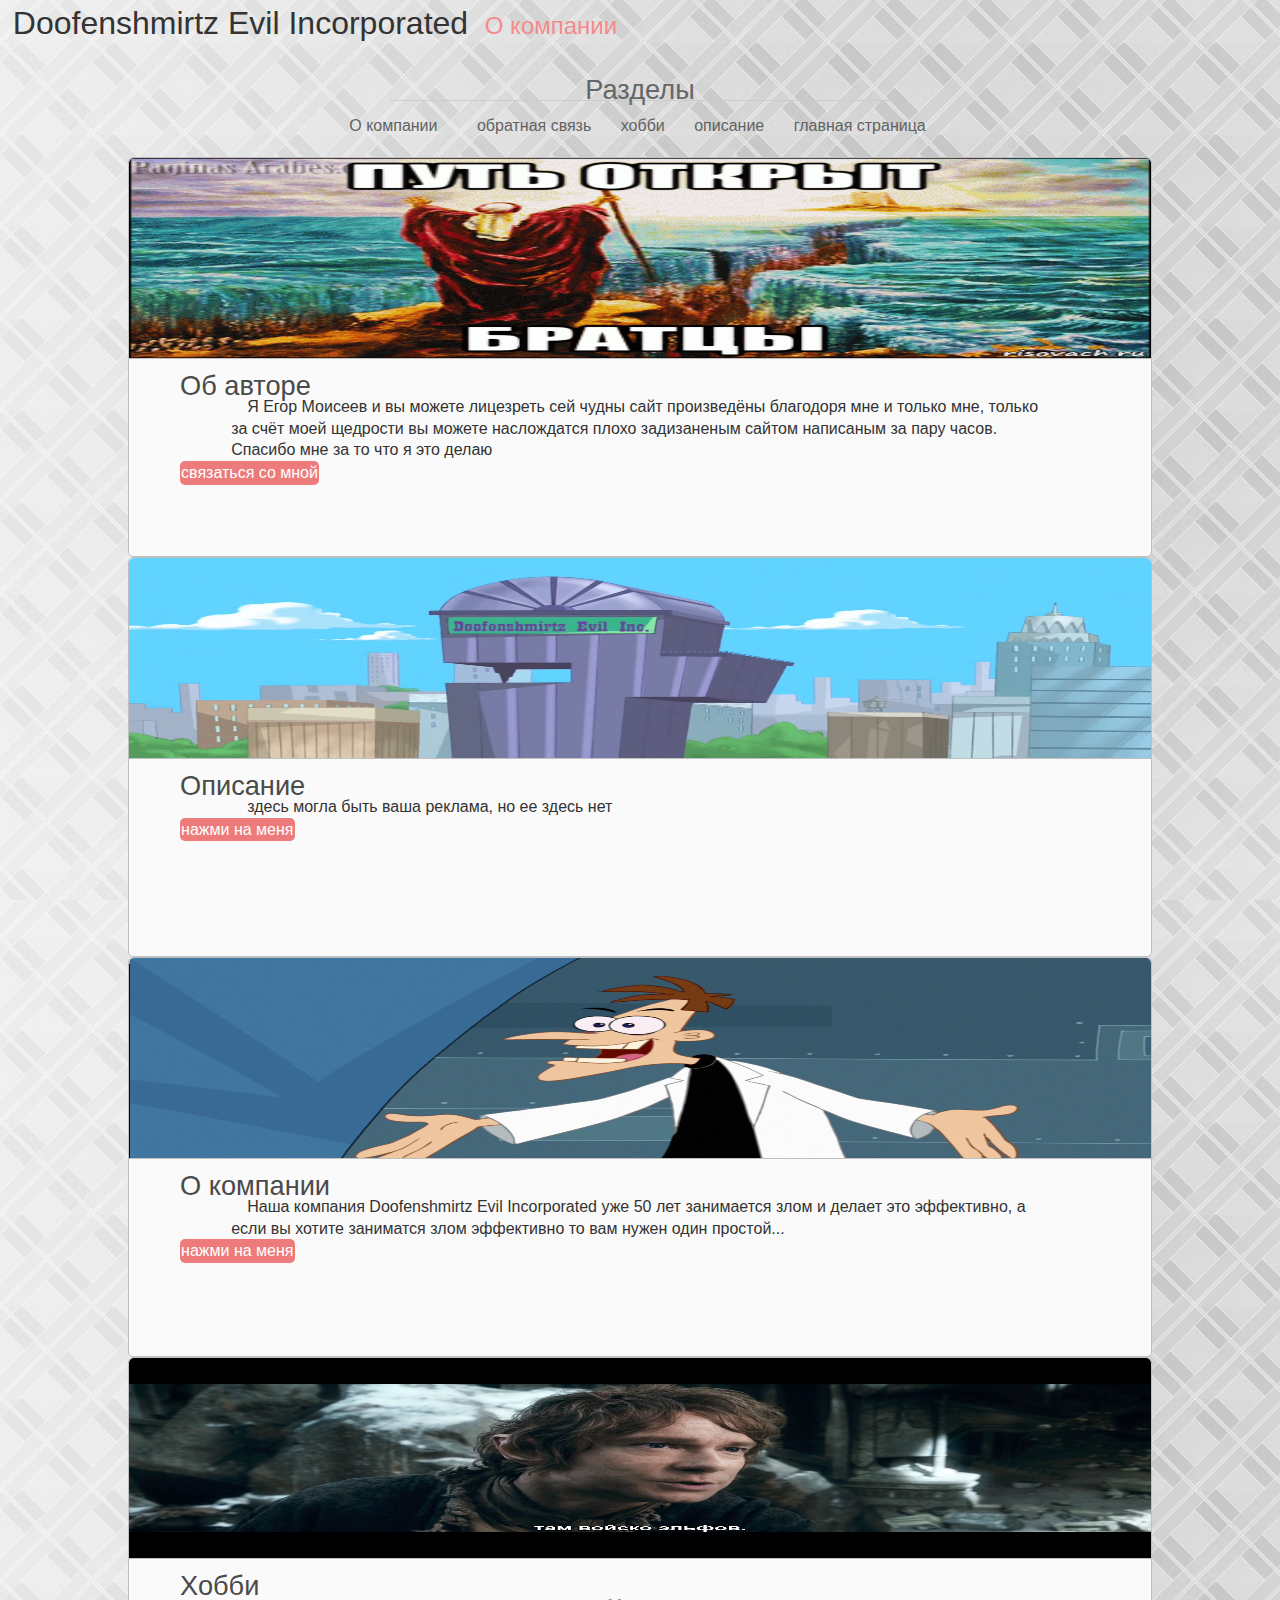
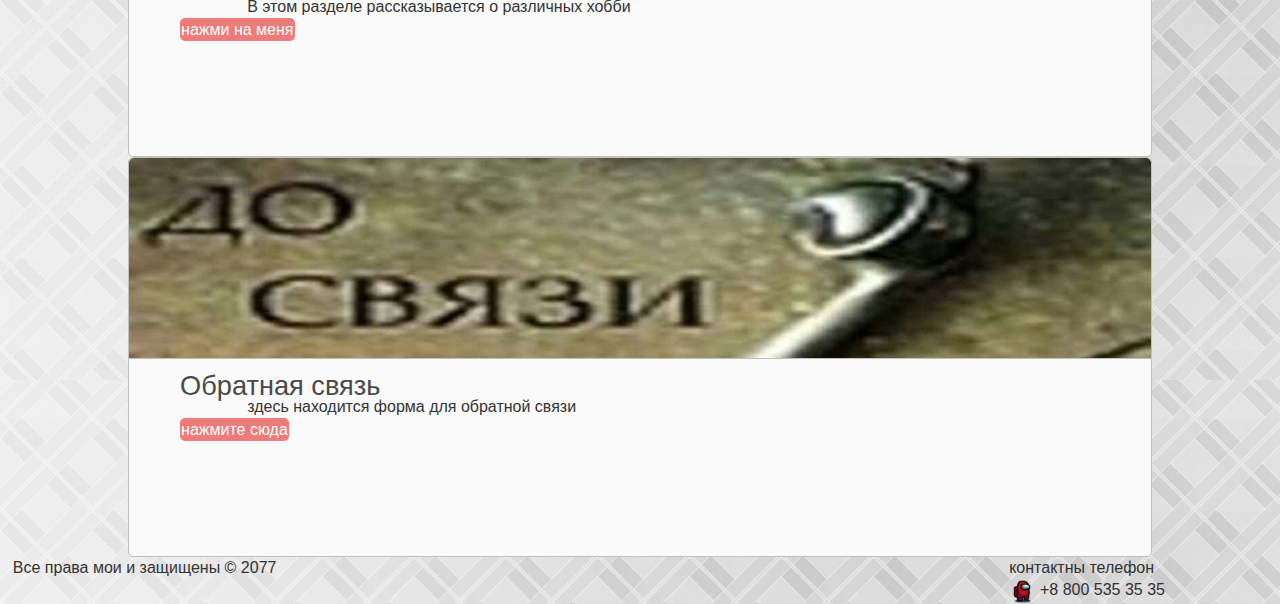
<file: vse po tz/index.html>
<!DOCTYPE html>
<html>
<head>
<meta http-equiv="Content-Type" content="text/html; charset=UTF-8" />
<meta name="keywords"content="theory, mystic, boba" />
<meta name="description" content="я царь и бох" />
<link href="style.css" rel="stylesheet" type="text/css" />
<linc href="img/among us.ico" rel="shortcut icon" type="image/x-icon" />
<title>Хобби</title>
<style type="text/css">
    body { 
     background-image: url(img/fon.jpg); 
     background-position: left bottom; 
     background-repeat: repeat; 
    }
   </style>
</head>
<body >
<div id="page-wrap">
<header>
<a href="index.html" title="На главную" id="logo">Doofenshmirtz Evil Incorporated</a><span class="contact"><a href="fyfel.html" title="Информация обо мне любимом"> О компании</a></span>
</header>
<div class="clear"><br /></div>
<center>
    <div id="menu">Разделы<hr /></div>
    <div id="menuHrefs">
         <a href="fyfel.html">О компании<span class="contact"></span></a>
         <a href="svez.html">обратная связь</a>
         <a href="hobbi.html">хобби</a>
         <a href="opisanie.html">описание</a>
         <a href="index.html">главная страница</a>
    </div>
</center>
<div id="wrapper">
    <div id="articles">
        <article>
        	<img src="img/moisee.gif" alt="фото" title="мозго взрыв" />
        	<h2>Об авторе</h2>
        	<p>Я Егор Моисеев и вы можете лицезреть сей чудны сайт произведёны благодоря мне и только мне, только за счёт моей щедрости вы можете наслождатся плохо задизаненым сайтом написаным за пару часов. Спасибо мне за то что я это делаю</p>
            <a href="svez.html" title="заглянуть">связаться со мной</a>
        </article>
    </div>	
        <div id="articles">
        <article>
        	<img src="img/ferb.jpg" alt="фото" title="мозго взрыв" />
        	<h2>Описание</h2>
        	<p>здесь могла быть ваша реклама, но ее здесь нет</p>
        	<a href="opisanie.html" title="заглянуть">нажми на меня</a>
        </article>
    </div>	
    <div id="articles">
        <article>
        	<img src="img/biba.png" alt="фото" title="мозго взрыв" />
        	<h2>О компании</h2>
        	<p>Наша компания Doofenshmirtz Evil Incorporated уже 50 лет занимается злом и делает это эффективно, а если вы хотите заниматся злом эффективно то вам нужен один простой...</p>
        	<a href="fyfel.html" title="заглянуть">нажми на меня</a>
        </article>
    </div>	
    <div id="articles">
        <article>
        	<img src="img/hobbit.jpg" alt="фото" title="мозго взрыв" />
        	<h2>Хобби</h2>
        	<p>В этом разделе рассказывается о различных хобби</p>
        	<a href="" title="заглянуть">нажми на меня</a>
        </article>
    </div>	
    <div class="clear"></div>
        <div id="articles">
        <article>
        	<img src="img/dos.jpg" alt="фото" title="мозго взрыв" />
        	<h2>Обратная связь</h2>
        	<p>здесь находится форма для обратной связи </p>
        	<a href="svez.html" title="заглянуть">нажмите сюда</a>
        </article>
    </div>	
</div>
</div>
<footer>
<span class="left">Все права мои и защищены &copy; 2077</span><span class="right">контактны телефон<br>+8 800 535 35 35<img src="img/among us.ico" alt="не спи" title="не спи" /></span>
</footer>
</body>
</html>
</file>
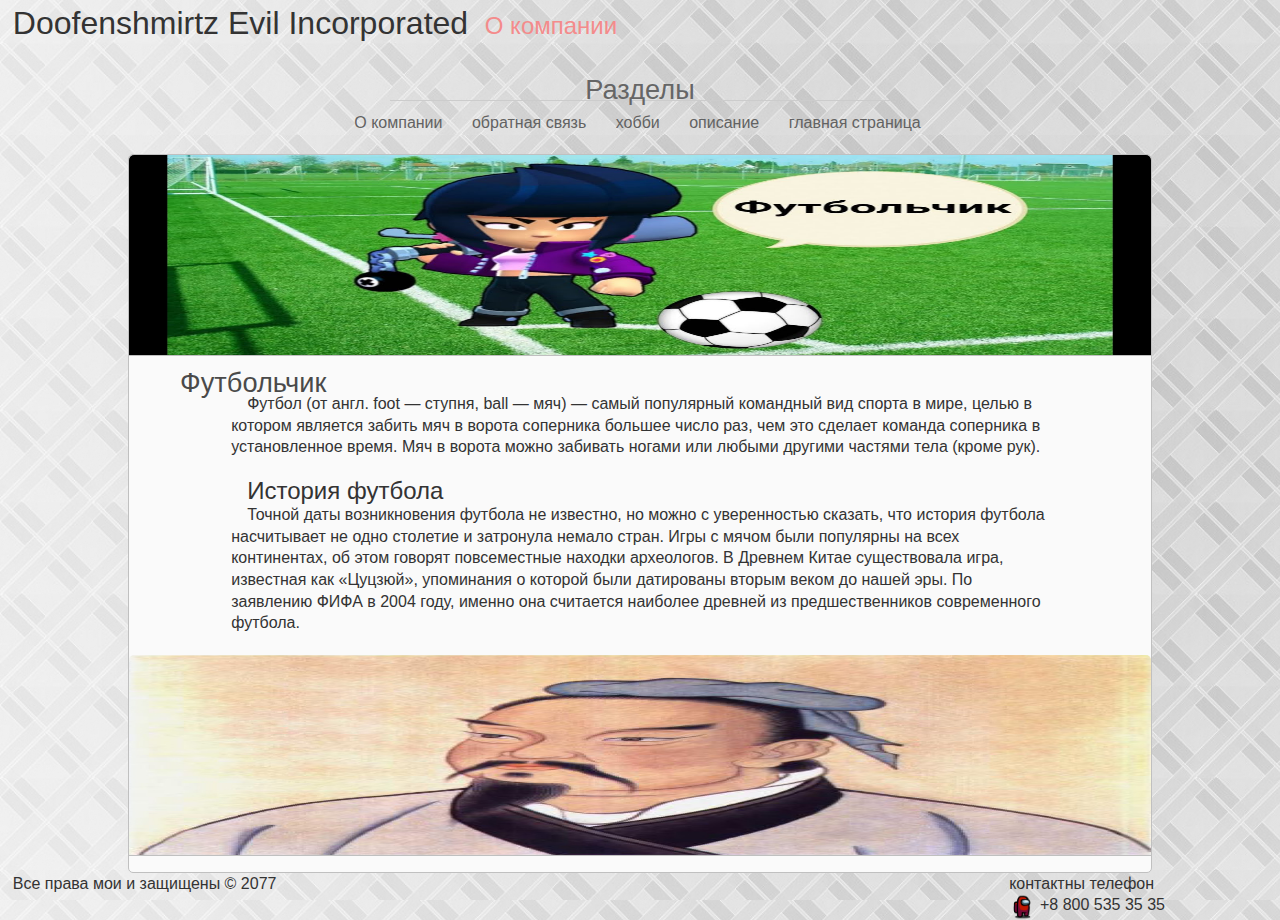
<file: vse po tz/futbol.html>
<!DOCTYPE html>
<html>
<head>
<meta http-equiv="Content-Type" content="text/html; charset=UTF-8" />
<meta name="keywords"content="theory, mystic, boba" />
<meta name="description" content="я царь и бох" />
<link href="style.css" rel="stylesheet" type="text/css" />
<linc href="img/favicon.ico.ico" rel="shortcut icon" type="image/x-icon" />
<title>Хобби</title>
<style type="text/css">
    body { 
     background-image: url(img/fon.jpg); 
     background-position: left bottom; 
     background-repeat: repeat; 
    }
   </style>
</head>
<body>
<div id="page-wrap">
<header>
<a href="index.html" title="На главную" id="logo">Doofenshmirtz Evil Incorporated</a><span class="contact"><a href="fyfel.html" title="Информация обо мне любимом"> О компании</a>
</header>
<div class="clear"><br /></div>
<center>
    <div id="menu">Разделы<hr /></div>
    <div id="menuHrefs">
         <a href="fyfel.html">О компании</a>
         <a href="svez.html">обратная связь</a>
         <a href="hobbi.html">хобби</a>
         <a href="opisanie.html">описание</a>
         <a href="index.html">главная страница</a>
    </div>
</center>
<div id="wrapper">
    <div id="articles">
        <article>
        	<img src="img/futboll.jpg" alt="фото" title="мозго взрыв" />
        	<h2>Футбольчик</h2>
        	<p>Футбол (от англ. foot — ступня, ball — мяч) — самый популярный командный вид спорта в мире, целью в котором является забить мяч в ворота соперника большее число раз, чем это сделает команда соперника в установленное время. Мяч в ворота можно забивать ногами или любыми другими частями тела (кроме рук).</p><br>
            <p><font size="5">История футбола</font></p>
            <p>Точной даты возникновения футбола не известно, но можно с уверенностью сказать, что история футбола насчитывает не одно столетие и затронула немало стран. Игры с мячом были популярны на всех континентах, об этом говорят повсеместные находки археологов. В Древнем Китае существовала игра, известная как «Цуцзюй», упоминания о которой были датированы вторым веком до нашей эры. По заявлению ФИФА в 2004 году, именно она считается наиболее древней из предшественников современного футбола.</p><br>
            <img src="img/chine.jpg" alt="фото" title="мозго взрыв" />
        </article>
    </div>	
<footer>
<span class="left">Все права мои и защищены &copy; 2077</span><span class="right">контактны телефон<br>+8 800 535 35 35<img src="img/among us.ico" alt="не спи" title="не спи" /></span>
</footer>
</body>
</html>
</file>
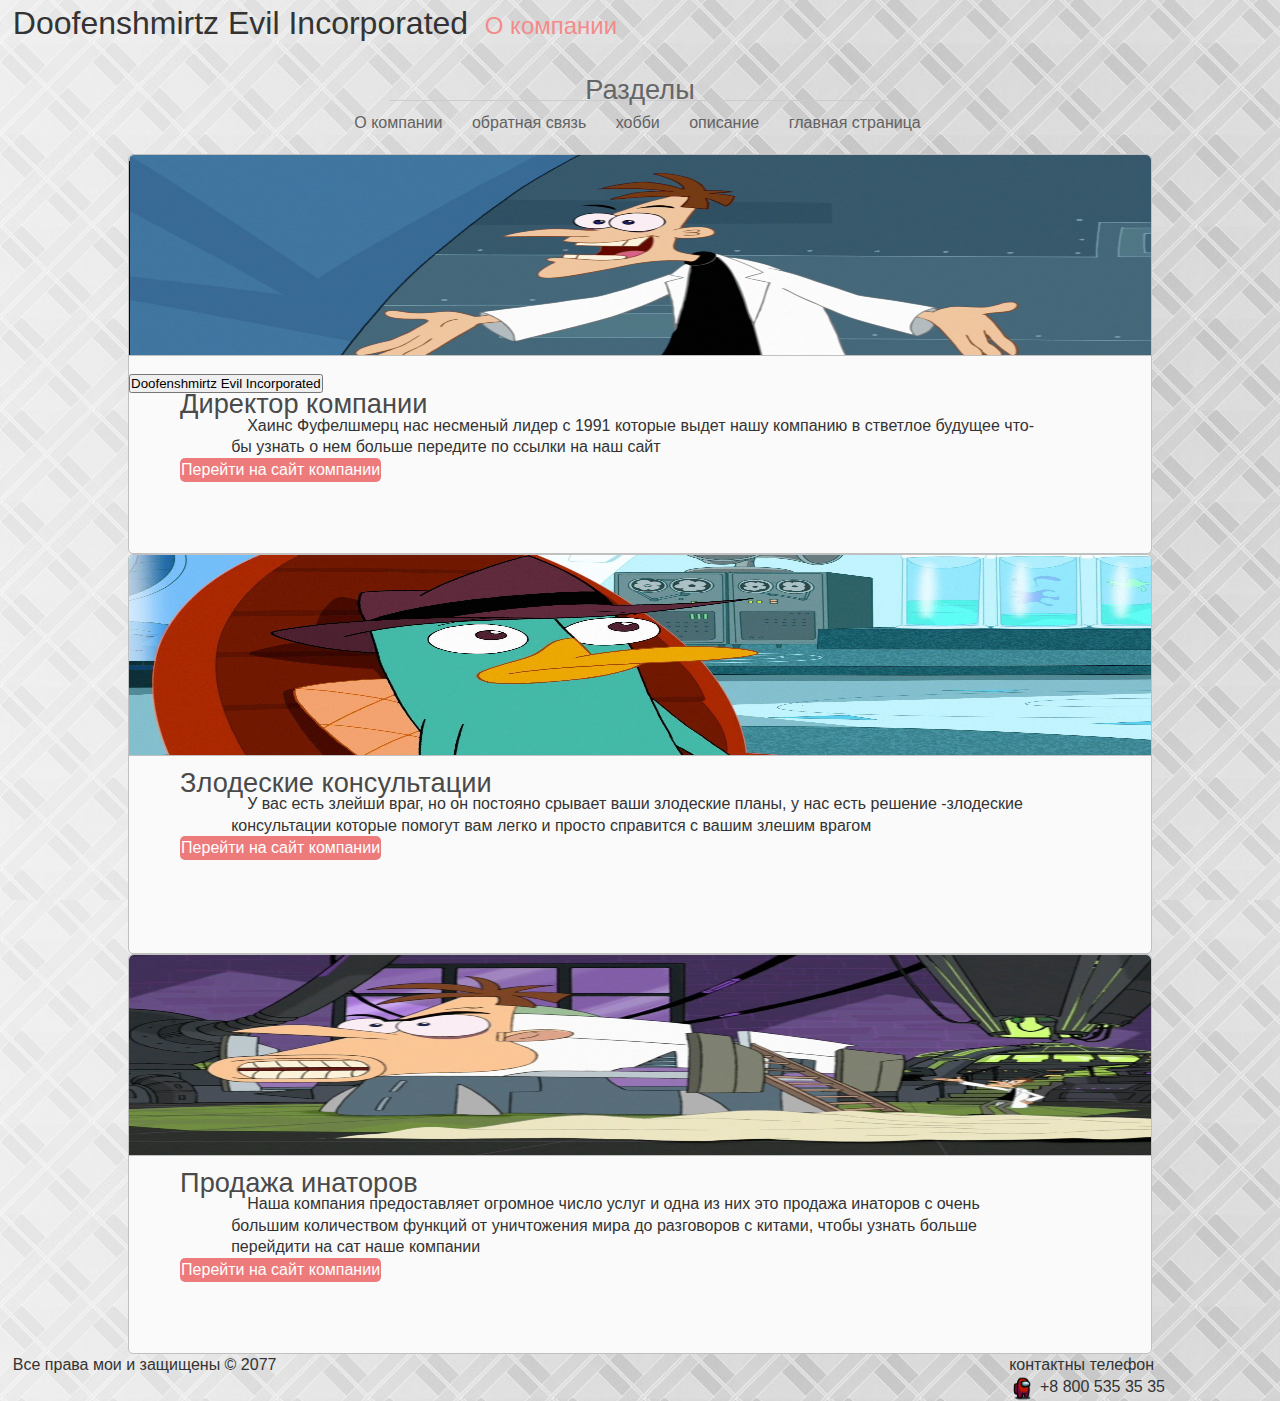
<file: vse po tz/fyfel.html>
<!DOCTYPE html>
<html>
<head>
<meta http-equiv="Content-Type" content="text/html; charset=UTF-8" />
<meta name="keywords"content="theory, mystic, boba" />
<meta name="description" content="я царь и бох" />
<link href="style.css" rel="stylesheet" type="text/css" />
<linc href="img/favicon.ico.ico" rel="shortcut icon" type="image/x-icon" />
<title>Хобби</title>
<style type="text/css">
    body { 
     background-image: url(img/fon.jpg); 
     background-position: left bottom; 
     background-repeat: repeat; 
    }
   </style>
</head>
<body>
<div id="page-wrap">
<header>
<a href="index.html" title="На главную" id="logo">Doofenshmirtz Evil Incorporated</a><span class="contact"><a href="fyfel.html" title="Информация обо мне любимом"> О компании</a>
</header>
<div class="clear"><br /></div>
<center>
    <div id="menu">Разделы<hr /></div>
    <div id="menuHrefs">
         <a href="fyfel.html">О компании</a>
         <a href="svez.html">обратная связь</a>
         <a href="hobbi.html">хобби</a>
         <a href="opisanie.html">описание</a>
         <a href="index.html">главная страница</a>
    </div>
</center>
<div id="wrapper">
    <div id="articles">
        <article>
        	<img src="img/biba.png" alt="фото" title="мозго взрыв" />
            <audio id="player" src="img/Фуфелшмерц пакостин corporate (256  kbps).mp3"></audio>
<div>
    <button onclick="document.getElementById('player').play()">Doofenshmirtz Evil Incorporated</button>
    </div>
        	<h2>Директор компании</h2>
        	<p>Хаинс Фуфелшмерц нас несменый лидер с 1991 которые выдет нашу компанию в стветлое будущее что-бы узнать о нем больше передите по ссылки на наш сайт </p>
        	<a href="video.html" title="заглянуть">Перейти на сайт компании</a>
        </article>
    </div>	
        <div id="articles">
        <article>
        	<img src="img/peri.jpg" alt="фото" title="мозго взрыв" />
        	<h2>Злодеские консультации</h2>
        	<p>У вас есть злейши враг, но он постояно срывает ваши злодеские планы, у нас есть решение -злодеские консультации которые помогут вам легко и просто справится с вашим злешим врагом</p>
        	<a href="video.html" title="заглянуть">Перейти на сайт компании</a>
        </article>
    </div>	
    <div id="articles">
        <article>
        	<img src="img/inator.jpg" alt="фото" title="мозго взрыв" />
        	<h2>Продажа инаторов</h2>
        	<p>Наша компания предоставляет огромное число услуг и одна из них это продажа инаторов с очень большим количеством функций от уничтожения мира до разговоров с китами, чтобы узнать больше перейдити на сат наше компании</p>
        	<a href="video.html" title="заглянуть">Перейти на сайт компании</a>
        </article>
    </div>	
</div>
</div>
<footer>
<span class="left">Все права мои и защищены &copy; 2077</span><span class="right">контактны телефон<br>+8 800 535 35 35<img src="img/among us.ico" alt="не спи" title="не спи" /></span>
</footer>
</body>
</html>
</file>
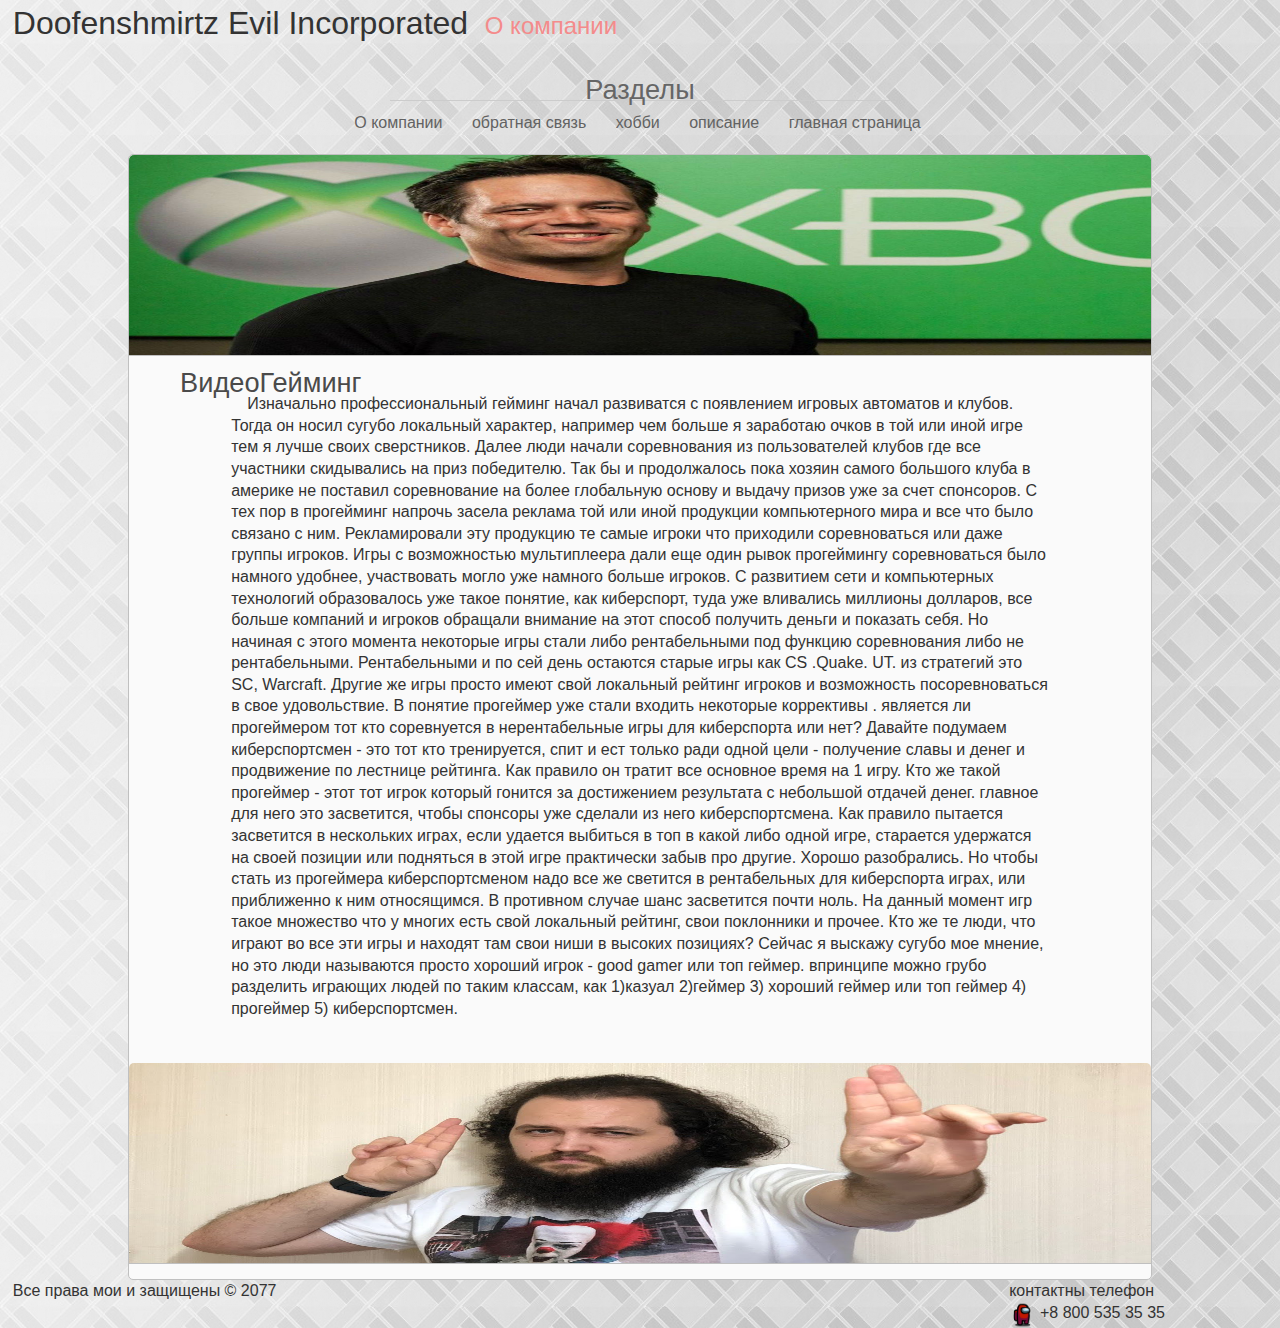
<file: vse po tz/gamer.html>
<!DOCTYPE html>
<html>
<head>
<meta http-equiv="Content-Type" content="text/html; charset=UTF-8" />
<meta name="keywords"content="theory, mystic, boba" />
<meta name="description" content="я царь и бох" />
<link href="style.css" rel="stylesheet" type="text/css" />
<linc href="img/favicon.ico.ico" rel="shortcut icon" type="image/x-icon" />
<title>Хобби</title>
<style type="text/css">
    body { 
     background-image: url(img/fon.jpg); 
     background-position: left bottom; 
     background-repeat: repeat; 
    }
   </style>
</head>
<body>
<div id="page-wrap">
<header>
<a href="index.html" title="На главную" id="logo">Doofenshmirtz Evil Incorporated</a><span class="contact"><a href="fyfel.html" title="Информация обо мне любимом"> О компании</a>
</header>
<div class="clear"><br /></div>
<center>
    <div id="menu">Разделы<hr /></div>
    <div id="menuHrefs">
         <a href="fyfel.html">О компании</a>
         <a href="svez.html">обратная связь</a>
         <a href="hobbi.html">хобби</a>
         <a href="opisanie.html">описание</a>
         <a href="index.html">главная страница</a>
    </div>
</center>
<div id="wrapper">
    <div id="articles">
        <article>
        	<img src="img/penser.jpeg" alt="фото" title="мозго взрыв" />
        	<h2>ВидеоГейминг</h2>
        	<p>Изначально профессиональный гейминг начал развиватся с появлением игровых автоматов и клубов. Тогда он носил сугубо локальный характер, например чем больше я заработаю очков в той или иной игре тем я лучше своих сверстников. Далее люди начали соревнования из пользователей клубов где все участники скидывались на приз победителю. Так бы и продолжалось пока хозяин самого большого клуба в америке не поставил соревнование на более глобальную основу и выдачу призов уже за счет спонсоров. С тех пор в прогейминг напрочь засела реклама той или иной продукции компьютерного мира и все что было связано с ним. Рекламировали эту продукцию те самые игроки что приходили соревноваться или даже группы игроков.

                Игры с возможностью мультиплеера дали еще один рывок прогеймингу соревноваться было намного удобнее, участвовать могло уже намного больше игроков.
                
                С развитием сети и компьютерных технологий образовалось уже такое понятие, как киберспорт, туда уже вливались миллионы долларов, все больше компаний и игроков обращали внимание на этот способ получить деньги и показать себя.
                
                Но начиная с этого момента некоторые игры стали либо рентабельными под функцию соревнования либо не рентабельными.
                
                Рентабельными и по сей день остаются старые игры как CS .Quake. UT. из стратегий это SC, Warcraft.
                
                Другие же игры просто имеют свой локальный рейтинг игроков и возможность посоревноваться в свое удовольствие.
                
                В понятие прогеймер уже стали входить некоторые коррективы .
                
                является ли прогеймером тот кто соревнуется в нерентабельные игры для киберспорта или нет?
                
                Давайте подумаем
                
                киберспортсмен - это тот кто тренируется, спит и ест только ради одной цели - получение славы и денег и продвижение по лестнице рейтинга. Как правило он тратит все основное время на 1 игру.
                
                Кто же такой прогеймер - этот тот игрок который гонится за достижением результата с небольшой отдачей денег. главное для него это засветится, чтобы спонсоры уже сделали из него киберспортсмена. Как правило пытается засветится в нескольких играх,
                
                если удается выбиться в топ в какой либо одной игре, старается удержатся на своей позиции или подняться в этой игре практически забыв про другие.
                
                Хорошо разобрались. Но чтобы стать из прогеймера киберспортсменом надо все же светится в рентабельных для киберспорта играх, или приближенно к ним относящимся. В противном случае шанс засветится почти ноль.
                
                На данный момент игр такое множество что у многих есть свой локальный рейтинг, свои поклонники и прочее.
                
                Кто же те люди, что играют во все эти игры и находят там свои ниши в высоких позициях?
                
                Сейчас я выскажу сугубо мое мнение, но это люди называются просто хороший игрок - good gamer или топ геймер.
                
                впринципе можно грубо разделить играющих людей по таким классам, как
                
                1)казуал 2)геймер 3) хороший геймер или топ геймер 4) прогеймер 5) киберспортсмен.</p><br>
            <p><font size="5"></font></p>
            <p></p><br>
            <img src="img/iba.jpg" alt="фото" title="мозго взрыв" />
        </article>
    </div>	
<footer>
<span class="left">Все права мои и защищены &copy; 2077</span><span class="right">контактны телефон<br>+8 800 535 35 35<img src="img/among us.ico" alt="не спи" title="не спи" /></span>
</footer>
</body>
</html>
</file>
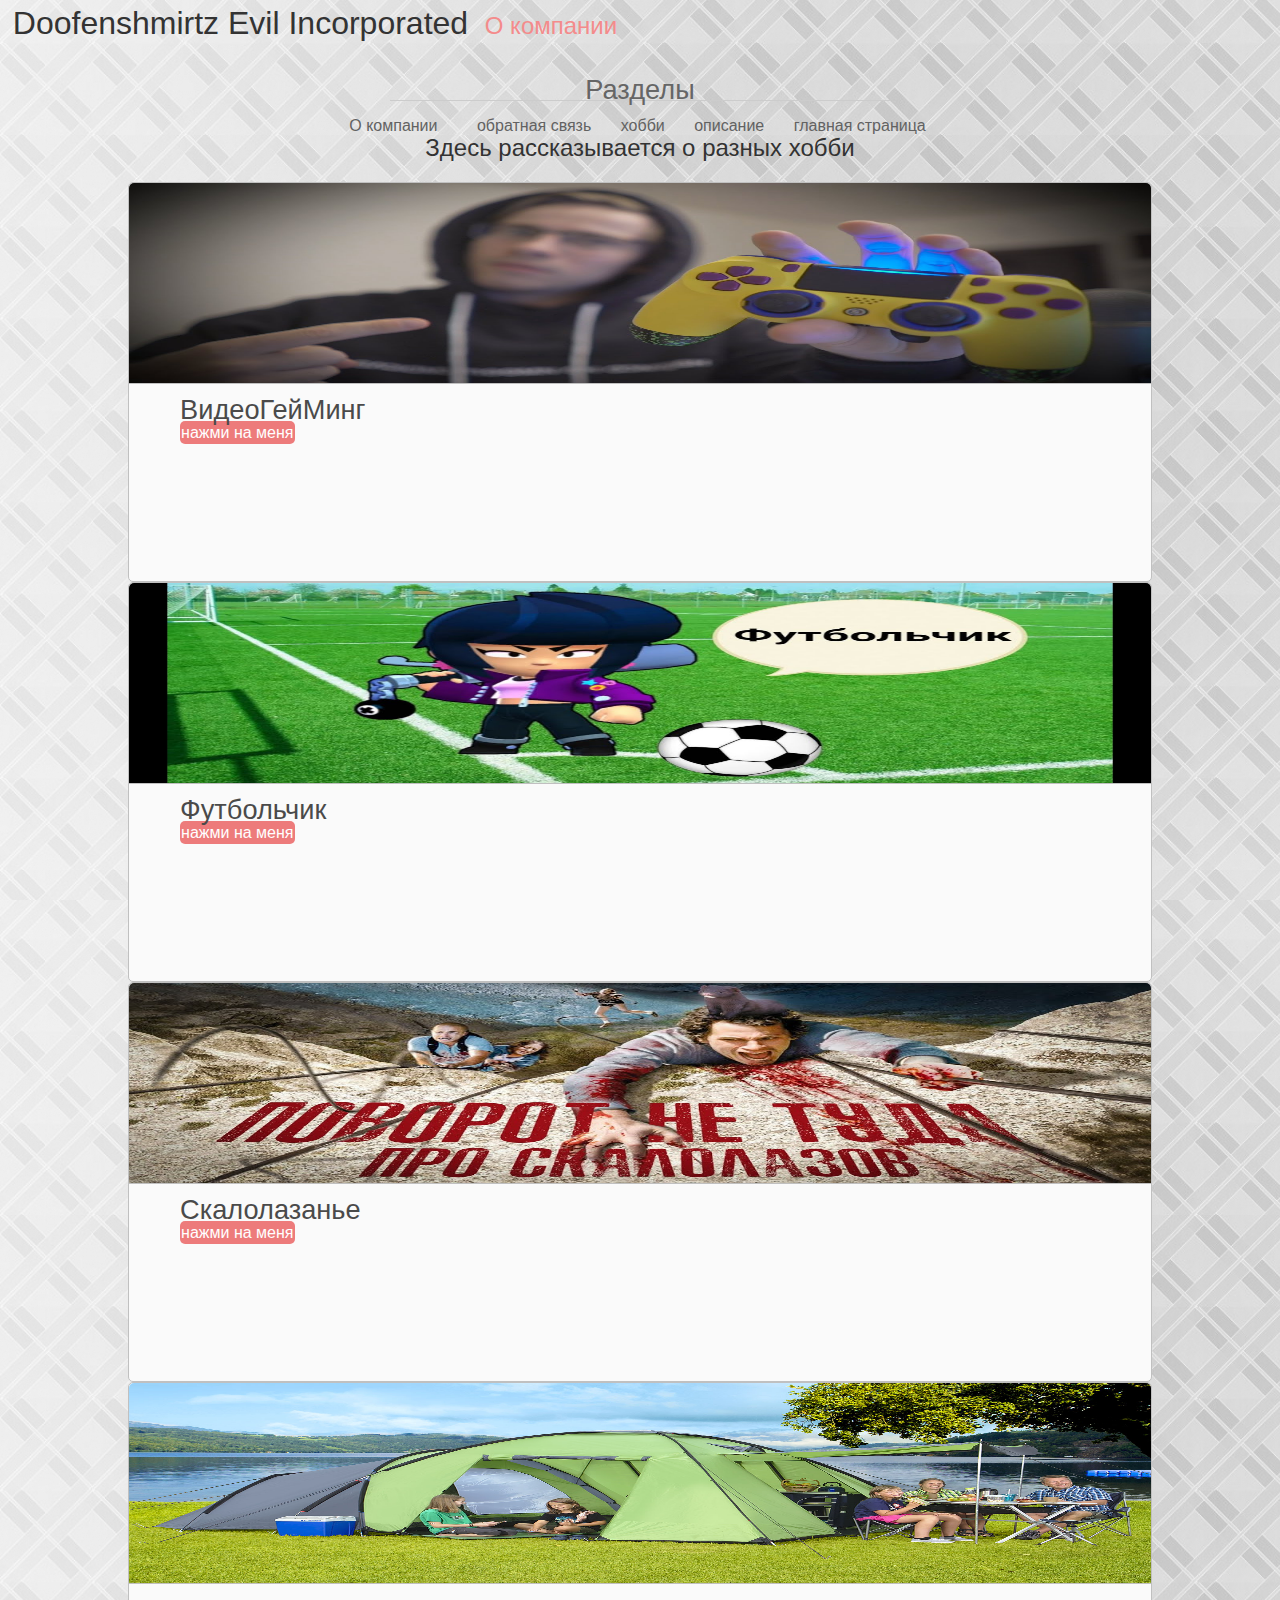
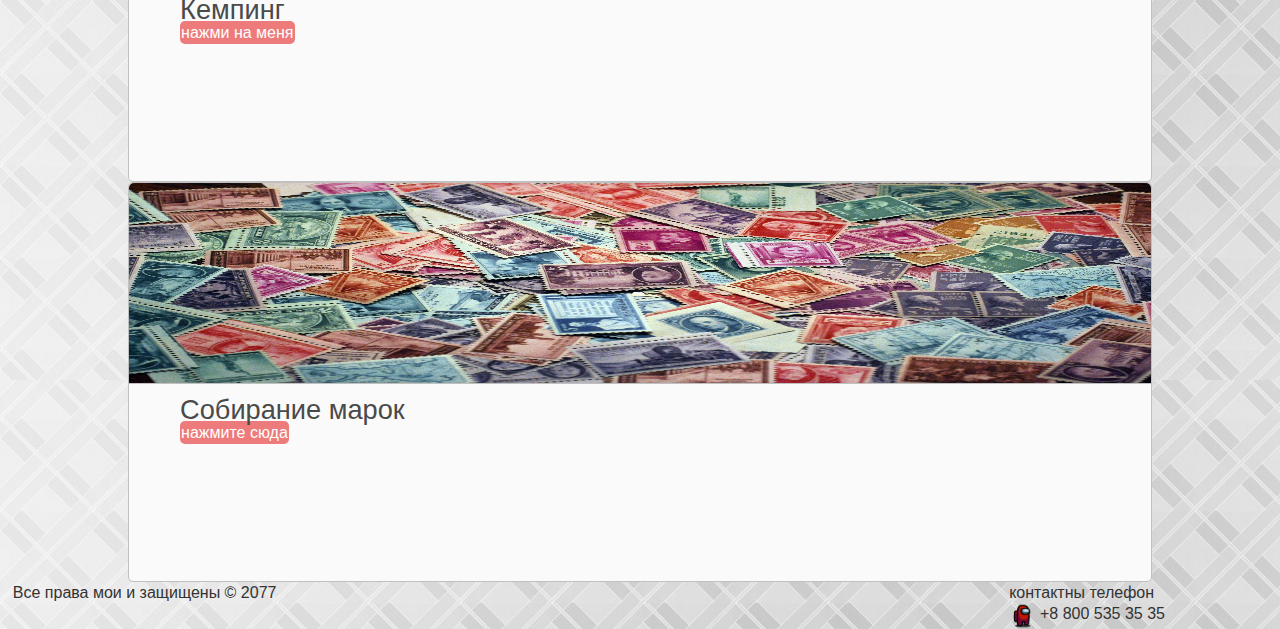
<file: vse po tz/hobbi.html>
<!DOCTYPE html>
<html>
<head>
<meta http-equiv="Content-Type" content="text/html; charset=UTF-8" />
<meta name="keywords"content="theory, mystic, boba" />
<meta name="description" content="я царь и бох" />
<link href="style.css" rel="stylesheet" type="text/css" />
<linc href="img/among us.ico" rel="shortcut icon" type="image/x-icon" />
<title>Хобби</title>
<style type="text/css">
    body { 
     background-image: url(img/fon.jpg); 
     background-position: left bottom; 
     background-repeat: repeat; 
    }
   </style>
</head>
<body >
<div id="page-wrap">
<header>
<a href="index.html" title="На главную" id="logo">Doofenshmirtz Evil Incorporated</a><span class="contact"><a href="fyfel.html" title="Информация обо мне любимом"> О компании</a></span>
</header>
<div class="clear"><br /></div>
<center>
    <div id="menu">Разделы<hr /></div>
    <div id="menuHrefs">
         <a href="fyfel.html">О компании<span class="contact"></span></a>
         <a href="svez.html">обратная связь</a>
         <a href="hobbi.html">хобби</a>
         <a href="opisanie.html">описание</a>
         <a href="index.html">главная страница</a><br>
         <p><font size="5">Здесь рассказывается о разных хобби</font></p>
    </div>
</center>
<div id="wrapper">
    <div id="articles">
        <article>
        	<img src="img/шевцов.jpg" alt="фото" title="мозго взрыв" />
        	<h2>ВидеоГейМинг</h2>
        	<p></p>
            <a href="gamer.html" title="заглянуть">нажми на меня</a>
        </article>
    </div>	
        <div id="articles">
        <article>
        	<img src="img/futboll.jpg" alt="фото" title="мозго взрыв" />
        	<h2>Футбольчик</h2>
        	<p></p>
        	<a href="futbol.html" title="заглянуть">нажми на меня</a>
        </article>
    </div>	
    <div id="articles">
        <article>
        	<img src="img/skala.jpg" alt="фото" title="мозго взрыв" />
        	<h2>Скалолазанье</h2>
        	<p></p>
        	<a href="skalolazanie.html" title="заглянуть">нажми на меня</a>
        </article>
    </div>	
    <div id="articles">
        <article>
        	<img src="img/kam.jpg" alt="фото" title="мозго взрыв" />
        	<h2>Кемпинг</h2>
        	<p></p>
        	<a href="kemping.html" title="заглянуть">нажми на меня</a>
        </article>
    </div>	
    <div class="clear"></div>
        <div id="articles">
        <article>
        	<img src="img/mark.jpg" alt="фото" title="мозго взрыв" />
        	<h2>Собирание марок</h2>
        	<p></p>
        	<a href="marki.html" title="заглянуть">нажмите сюда</a>
        </article>
    </div>	
</div>
</div>
<footer>
<span class="left">Все права мои и защищены &copy; 2077</span><span class="right">контактны телефон<br>+8 800 535 35 35<img src="img/among us.ico" alt="не спи" title="не спи" /></span>
</footer>
</body>
</html>
</file>
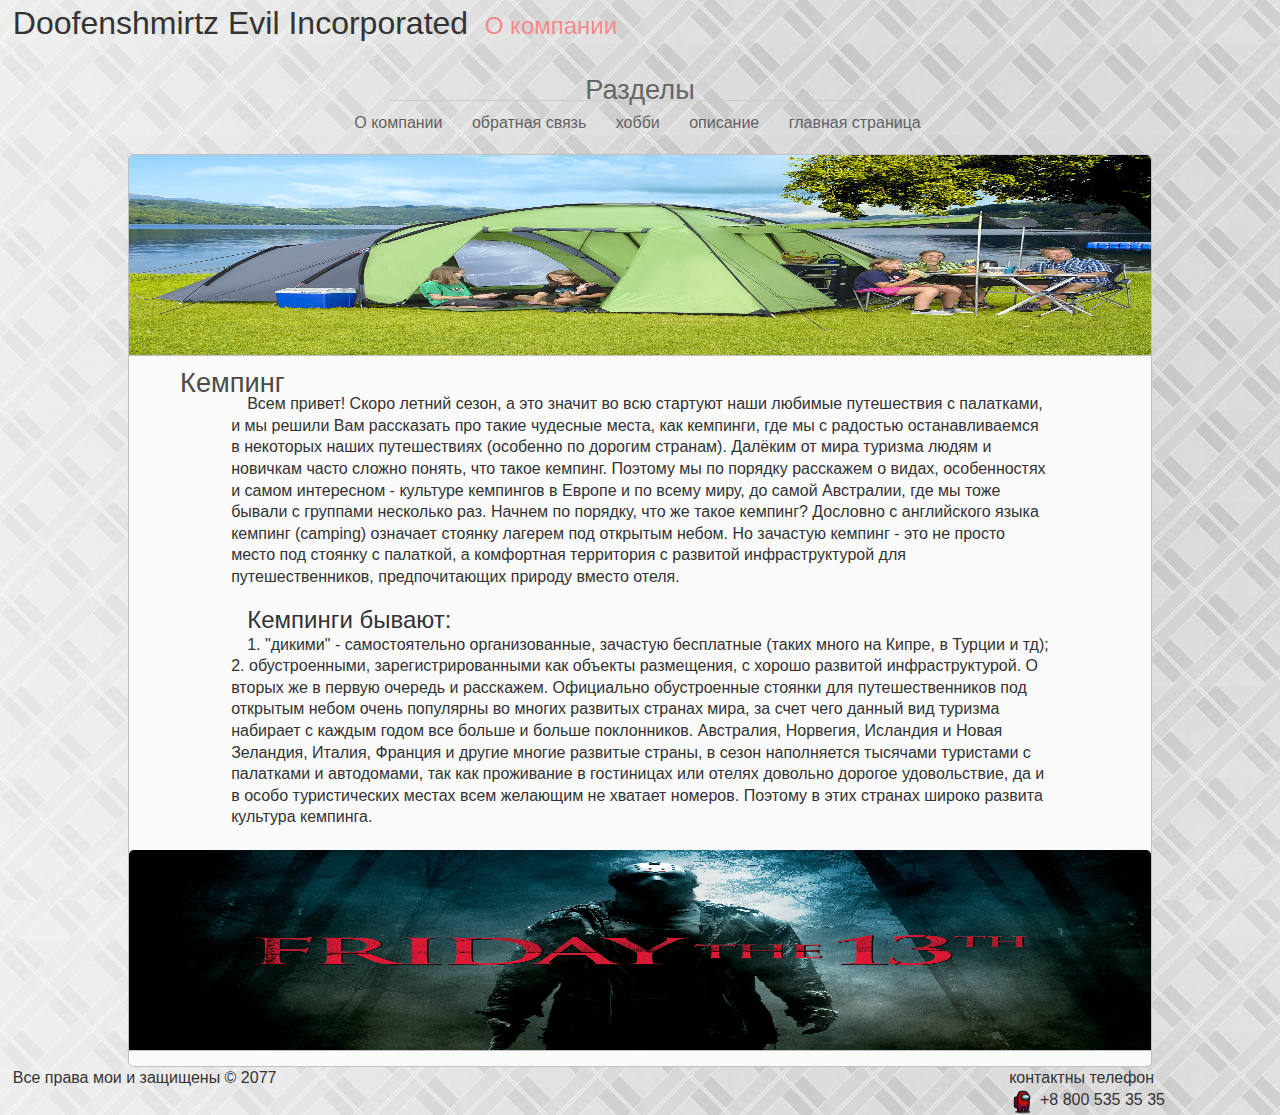
<file: vse po tz/kemping.html>
<!DOCTYPE html>
<html>
<head>
<meta http-equiv="Content-Type" content="text/html; charset=UTF-8" />
<meta name="keywords"content="theory, mystic, boba" />
<meta name="description" content="я царь и бох" />
<link href="style.css" rel="stylesheet" type="text/css" />
<linc href="img/favicon.ico.ico" rel="shortcut icon" type="image/x-icon" />
<title>Хобби</title>
<style type="text/css">
    body { 
     background-image: url(img/fon.jpg); 
     background-position: left bottom; 
     background-repeat: repeat; 
    }
   </style>
</head>
<body>
<div id="page-wrap">
<header>
<a href="index.html" title="На главную" id="logo">Doofenshmirtz Evil Incorporated</a><span class="contact"><a href="fyfel.html" title="Информация обо мне любимом"> О компании</a>
</header>
<div class="clear"><br /></div>
<center>
    <div id="menu">Разделы<hr /></div>
    <div id="menuHrefs">
         <a href="fyfel.html">О компании</a>
         <a href="svez.html">обратная связь</a>
         <a href="hobbi.html">хобби</a>
         <a href="opisanie.html">описание</a>
         <a href="index.html">главная страница</a>
    </div>
</center>
<div id="wrapper">
    <div id="articles">
        <article>
        	<img src="img/kam.jpg" alt="фото" title="мозго взрыв" />
        	<h2>Кемпинг</h2>
        	<p>Всем привет! Cкоро летний сезон, а это значит во всю стартуют наши любимые путешествия с палатками, и мы решили Вам рассказать про такие чудесные места, как кемпинги, где мы с радостью останавливаемся в некоторых наших путешествиях (особенно по дорогим странам). Далёким от мира туризма людям и новичкам часто сложно понять, что такое кемпинг. Поэтому мы по порядку расскажем о видах, особенностях и самом интересном - культуре кемпингов в Европе и по всему миру, до самой Австралии, где мы тоже бывали с группами несколько раз.

                Начнем по порядку, что же такое кемпинг? Дословно с английского языка кемпинг (camping) означает стоянку лагерем под открытым небом. Но зачастую кемпинг - это не просто место под стоянку с палаткой, а комфортная территория с развитой инфраструктурой для путешественников, предпочитающих природу вместо отеля.</p><br>
            <p><font size="5">Кемпинги бывают:</font></p>
            <p>1. "дикими" - самостоятельно организованные, зачастую бесплатные (таких много на Кипре, в Турции и тд);<br>

                2.  обустроенными, зарегистрированными как объекты размещения, с хорошо развитой инфраструктурой.
                
                О вторых же в первую очередь и расскажем.
                
                Официально обустроенные стоянки для путешественников под открытым небом очень популярны во многих развитых странах мира, за счет чего данный вид туризма набирает с каждым годом все больше и больше поклонников. Австралия, Норвегия, Исландия и Новая Зеландия, Италия, Франция и другие многие развитые страны, в сезон наполняется тысячами туристами с палатками и автодомами, так как проживание в гостиницах или отелях довольно дорогое удовольствие, да и в особо туристических местах всем желающим не хватает номеров. Поэтому в этих странах широко развита культура кемпинга.</p><br>
            <img src="img/friday.jpg" alt="фото" title="мозго взрыв" />
        </article>
    </div>	
<footer>
<span class="left">Все права мои и защищены &copy; 2077</span><span class="right">контактны телефон<br>+8 800 535 35 35<img src="img/among us.ico" alt="не спи" title="не спи" /></span>
</footer>
</body>
</html>
</file>
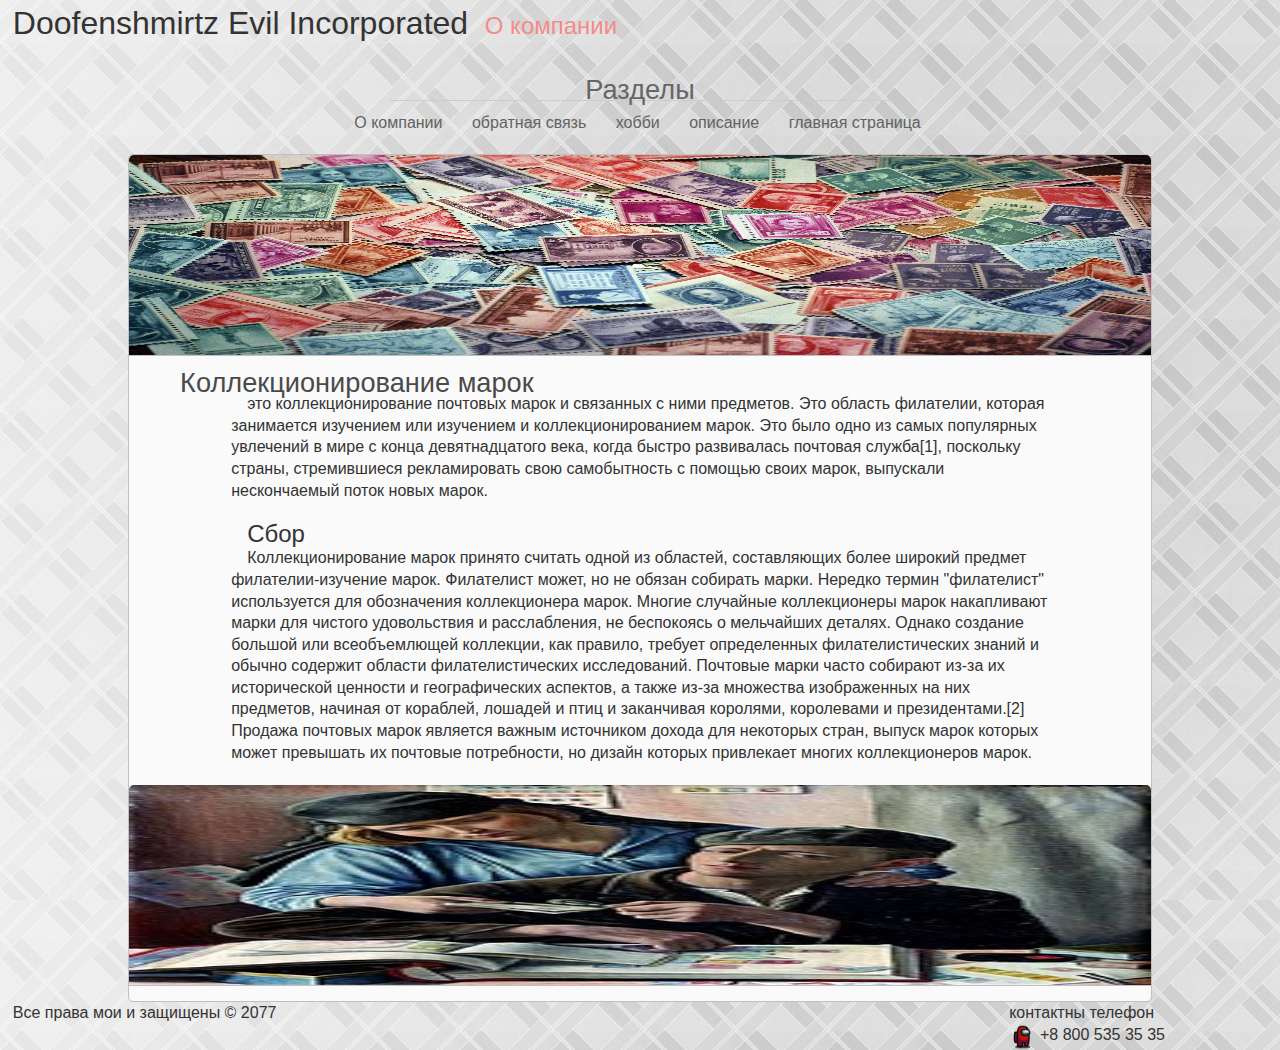
<file: vse po tz/marki.html>
<!DOCTYPE html>
<html>
<head>
<meta http-equiv="Content-Type" content="text/html; charset=UTF-8" />
<meta name="keywords"content="theory, mystic, boba" />
<meta name="description" content="я царь и бох" />
<link href="style.css" rel="stylesheet" type="text/css" />
<linc href="img/favicon.ico.ico" rel="shortcut icon" type="image/x-icon" />
<title>Хобби</title>
<style type="text/css">
    body { 
     background-image: url(img/fon.jpg); 
     background-position: left bottom; 
     background-repeat: repeat; 
    }
   </style>
</head>
<body>
<div id="page-wrap">
<header>
<a href="index.html" title="На главную" id="logo">Doofenshmirtz Evil Incorporated</a><span class="contact"><a href="fyfel.html" title="Информация обо мне любимом"> О компании</a>
</header>
<div class="clear"><br /></div>
<center>
    <div id="menu">Разделы<hr /></div>
    <div id="menuHrefs">
         <a href="fyfel.html">О компании</a>
         <a href="svez.html">обратная связь</a>
         <a href="hobbi.html">хобби</a>
         <a href="opisanie.html">описание</a>
         <a href="index.html">главная страница</a>
    </div>
</center>
<div id="wrapper">
    <div id="articles">
        <article>
        	<img src="img/mark.jpg" alt="фото" title="мозго взрыв" />
        	<h2>Коллекционирование марок</h2>
        	<p>это коллекционирование почтовых марок и связанных с ними предметов. Это область филателии, которая занимается изучением или изучением и коллекционированием марок. Это было одно из самых популярных увлечений в мире с конца девятнадцатого века, когда быстро развивалась почтовая служба[1], поскольку страны, стремившиеся рекламировать свою самобытность с помощью своих марок, выпускали нескончаемый поток новых марок.</p><br>
            <p><font size="5">Сбор</font></p>
            <p>Коллекционирование марок принято считать одной из областей, составляющих более широкий предмет филателии-изучение марок. Филателист может, но не обязан собирать марки. Нередко термин "филателист" используется для обозначения коллекционера марок. Многие случайные коллекционеры марок накапливают марки для чистого удовольствия и расслабления, не беспокоясь о мельчайших деталях. Однако создание большой или всеобъемлющей коллекции, как правило, требует определенных филателистических знаний и обычно содержит области филателистических исследований.

                Почтовые марки часто собирают из-за их исторической ценности и географических аспектов, а также из-за множества изображенных на них предметов, начиная от кораблей, лошадей и птиц и заканчивая королями, королевами и президентами.[2]
                
                Продажа почтовых марок является важным источником дохода для некоторых стран, выпуск марок которых может превышать их почтовые потребности, но дизайн которых привлекает многих коллекционеров марок.</p><br>
            <img src="img/марки.jpg" alt="фото" title="мозго взрыв" />
        </article>
    </div>	
<footer>
<span class="left">Все права мои и защищены &copy; 2077</span><span class="right">контактны телефон<br>+8 800 535 35 35<img src="img/among us.ico" alt="не спи" title="не спи" /></span>
</footer>
</body>
</html>
</file>
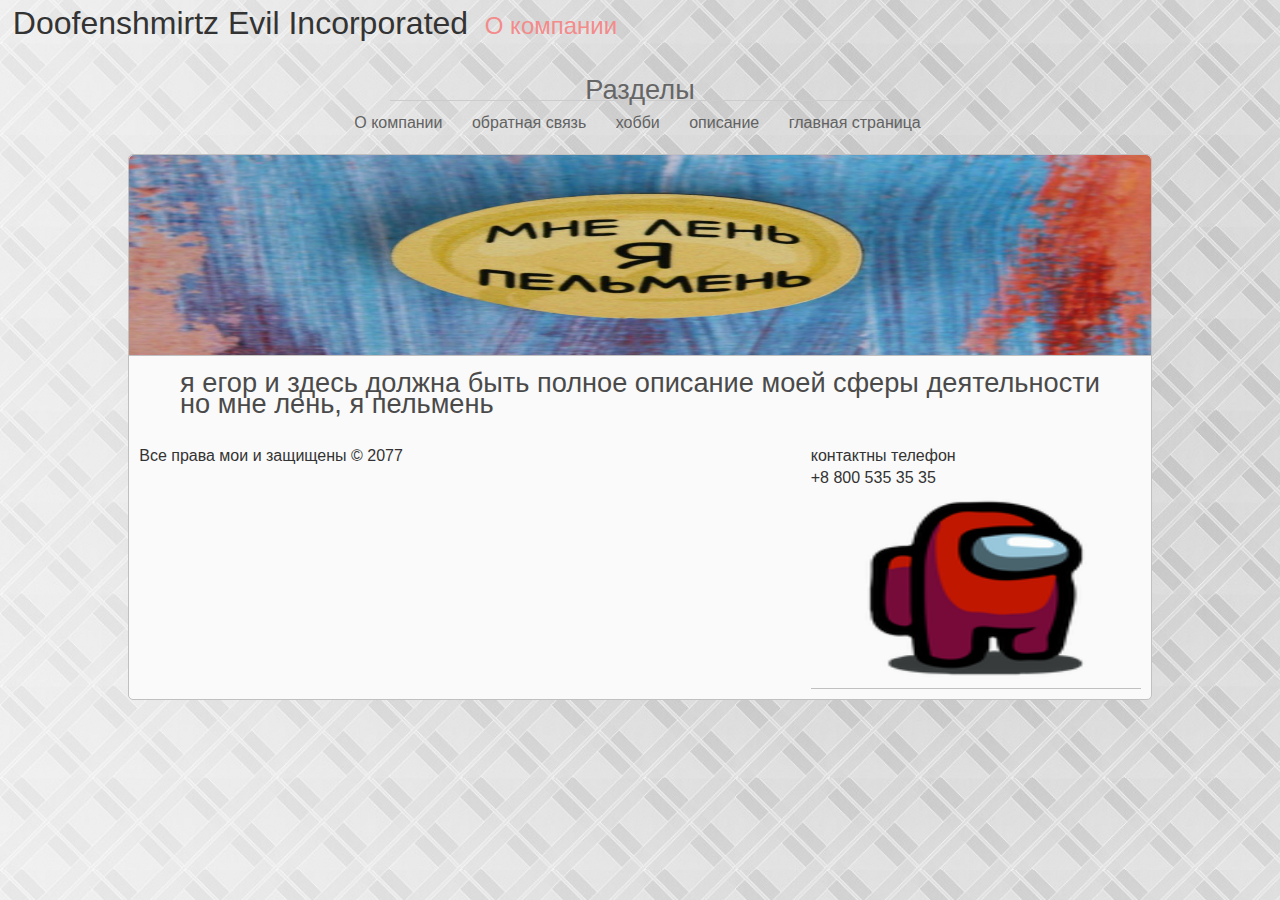
<file: vse po tz/opisanie.html>
<!DOCTYPE html>
<html>
<head>
<meta http-equiv="Content-Type" content="text/html; charset=UTF-8" />
<meta name="keywords"content="theory, mystic, boba" />
<meta name="description" content="я царь и бох" />
<link href="style.css" rel="stylesheet" type="text/css" />
<linc href="img/favicon.ico.ico" rel="shortcut icon" type="image/x-icon" />
<title>Хобби</title>
<style type="text/css">
    body { 
     background-image: url(img/fon.jpg); 
     background-position: left bottom; 
     background-repeat: repeat; 
    }
   </style>
</head>
<body>
<div id="page-wrap">
<header>
<a href="index.html" title="На главную" id="logo">Doofenshmirtz Evil Incorporated</a><span class="contact"><a href="fyfel.html" title="Информация обо мне любимом"> О компании</a>
</header>
<div class="clear"><br /></div>
<center>
    <div id="menu">Разделы<hr /></div>
    <div id="menuHrefs">
         <a href="fyfel.html">О компании</a>
         <a href="svez.html">обратная связь</a>
         <a href="hobbi.html">хобби</a>
         <a href="opisanie.html">описание</a>
         <a href="index.html">главная страница</a>
    </div>
</center>
<div id="wrapper">
    <div id="articles">
        <article>
        	<img src="img/leni.jpg" alt="фото" title="мозго взрыв" />
            <h2>я егор и здесь должна быть полное описание моей сферы деятельности но мне лень, я пельмень</h2>
<footer>
<span class="left">Все права мои и защищены &copy; 2077</span><span class="right">контактны телефон<br>+8 800 535 35 35<img src="img/among us.ico" alt="не спи" title="не спи" /></span>
</footer>
</body>
</html>
</file>
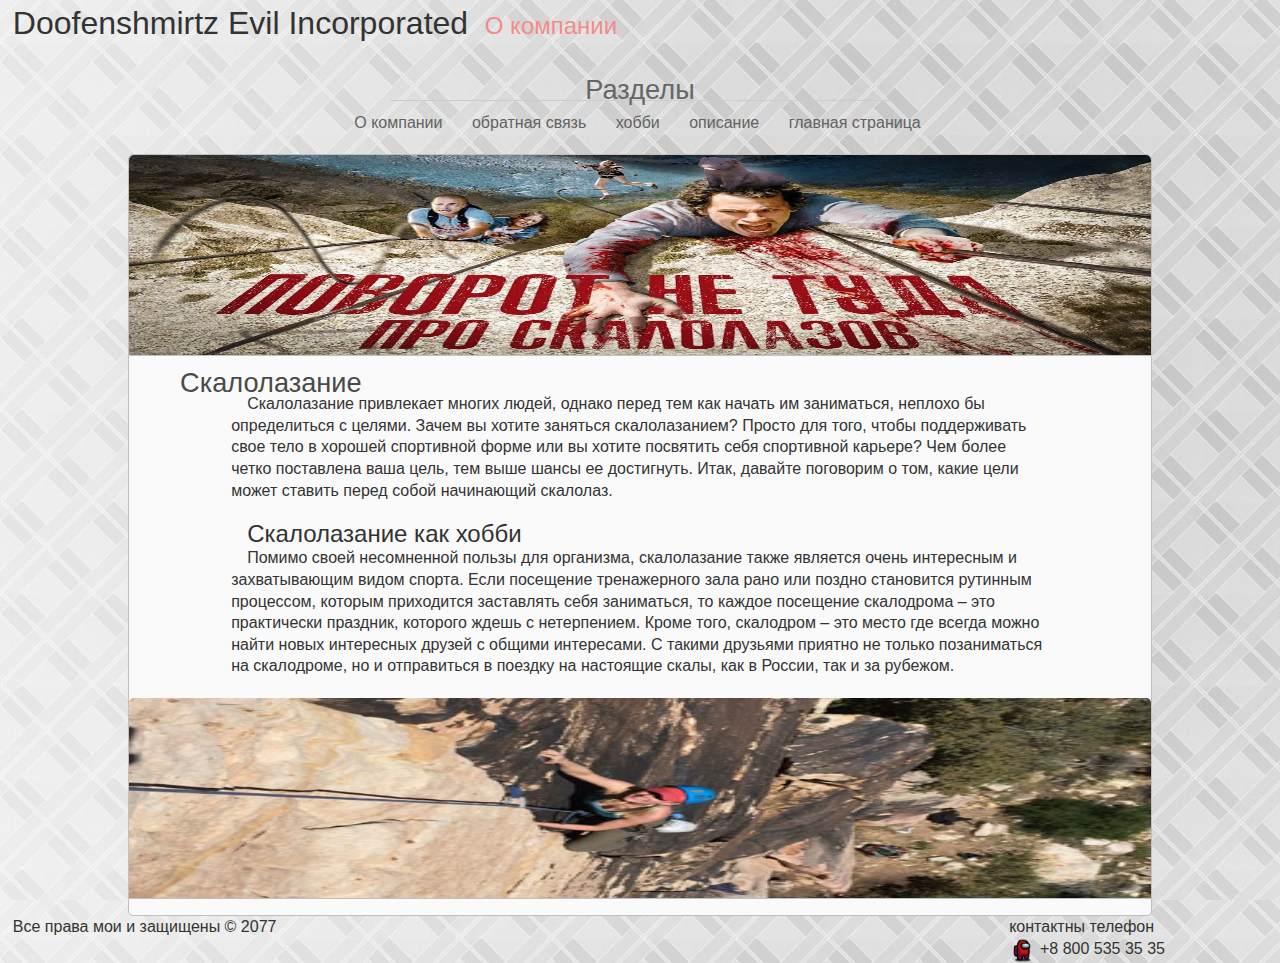
<file: vse po tz/skalolazanie.html>
<!DOCTYPE html>
<html>
<head>
<meta http-equiv="Content-Type" content="text/html; charset=UTF-8" />
<meta name="keywords"content="theory, mystic, boba" />
<meta name="description" content="я царь и бох" />
<link href="style.css" rel="stylesheet" type="text/css" />
<linc href="img/favicon.ico.ico" rel="shortcut icon" type="image/x-icon" />
<title>Хобби</title>
<style type="text/css">
    body { 
     background-image: url(img/fon.jpg); 
     background-position: left bottom; 
     background-repeat: repeat; 
    }
   </style>
</head>
<body>
<div id="page-wrap">
<header>
<a href="index.html" title="На главную" id="logo">Doofenshmirtz Evil Incorporated</a><span class="contact"><a href="fyfel.html" title="Информация обо мне любимом"> О компании</a>
</header>
<div class="clear"><br /></div>
<center>
    <div id="menu">Разделы<hr /></div>
    <div id="menuHrefs">
         <a href="fyfel.html">О компании</a>
         <a href="svez.html">обратная связь</a>
         <a href="hobbi.html">хобби</a>
         <a href="opisanie.html">описание</a>
         <a href="index.html">главная страница</a>
    </div>
</center>
<div id="wrapper">
    <div id="articles">
        <article>
        	<img src="img/skala.jpg" alt="фото" title="мозго взрыв" />
        	<h2>Скалолазание</h2>
        	<p>Скалолазание привлекает многих людей, однако перед тем как начать им заниматься, неплохо бы определиться с целями. Зачем вы хотите заняться скалолазанием? Просто для того, чтобы поддерживать свое тело в хорошей спортивной форме или вы хотите посвятить себя спортивной карьере? Чем более четко поставлена ваша цель, тем выше шансы ее достигнуть. Итак, давайте поговорим о том, какие цели может ставить перед собой начинающий скалолаз.</p><br>
            <p><font size="5">Скалолазание как хобби</font></p>
            <p>Помимо своей несомненной пользы для организма, скалолазание также является очень интересным и захватывающим видом спорта. Если посещение тренажерного зала рано или поздно становится рутинным процессом, которым приходится заставлять себя заниматься, то каждое посещение скалодрома – это практически праздник, которого ждешь с нетерпением. Кроме того, скалодром – это место где всегда можно найти новых интересных друзей с общими интересами. С такими друзьями приятно не только позаниматься на скалодроме, но и отправиться в поездку на настоящие скалы, как в России, так и за рубежом.</p><br>
            <img src="img/скалы.jpg" alt="фото" title="мозго взрыв" />
        </article>
    </div>	
<footer>
<span class="left">Все права мои и защищены &copy; 2077</span><span class="right">контактны телефон<br>+8 800 535 35 35<img src="img/among us.ico" alt="не спи" title="не спи" /></span>
</footer>
</body>
</html>
</file>
<file: vse po tz/style.css>
@charset 'utf-8';
* {
	margin: 0;
	padding: 0;
	outline: none;
}

html {height: 100%}

body {
	width: 100%;
	height: 100%;
	color: #333;
	background: #f7f7f7;
	font-size: 1em;
	font-family: 'Segoe UI', sans-serif;
	line-height: 135%;
}

a {
	color: #f48b8b;
	text-decoration: none;
	transition: all.6s ease;
	-moz-transition: all.6s ease;
	-webkit-transition: all.6s ease;
	-ms-transition: all.6s ease;
}

a:hover {
	color: #8b9ff5;
	text-decoration: none;
	transition: all.6s ease;
	-moz-transition: all.6s ease;
	-webkit-transition: all.6s ease;
	-ms-transition: all.6s ease;
}

a:active {color: #8ce4ab}

img{
	max-width: 100%;
	height: auto;
	width: auto\9;
}

hr {
	display: block;
	border: 0;
	height: 1px;
	border-top: 1px solid #ccc;
	padding: 0;
}

.left {float: left}
.right {float: right}
.clear {clear: both}

/*selection block */

::selection {background: #f58b8b; color: #fff};
::-moz-selection {background: #f58b8b; color: #fff};

header, footer {
	width: 98%;
	background-color: #fff;
	float: left;
}

header {
    border-bottom: 2px solid sheader;
    padding: 1%;
}

#logo {
	font-size: 2em;
	font-family: Comic Sans MS, sans-serif;
	color: #333
}

.contact {
	font-size: 1.5em;
	font-family: Comic Sans MS, sans-serif;
	margin-left: 10px;
}

input[type=text].field {
	border-radius: 5px;
	border: 2px solid silver;
	padding: 5px;
	margin-left: 20px;
}

input[type=text].field:focus {border: 2px solid #f58b8b;}

#menu {
	color: #666;
	font-family: Comic Sans MS, sans-serif;
	font-size: 1.7em;
}

#menu {
	width: 500px;
	max-width: 100%;
	margin-top: 5px;
	margin-bottom: 10px;
}

 #menuHrefs a {
 	padding: 5px 10px;
 	border-radius: 5px;
 	margin-right: 5px;
 	color: #626262
 }

 #menuHrefs a:hover {background-color: #cdcdcd;}

/* основа сайта */

#wrapper {
	float: left;
	width: 100%;
	margin-top: 20px;
}

#wrapper #articles {
	float: left;
	width: 80%;
	margin-left: 10%;
}

#wrapper #articles article {
	float: left;
	width: 100%;
	border: 1px solid silver;
	box-sizing: border-box;
	border-radius: 5px;
	background-color: #fafafa;
	margin-right: 2%;
	min-height: 400px;
}

#wrapper #articles article img {
	width: 100%;
	height: 200px;
	border-radius: 5px 5px 0px 0px;
	border-bottom: 1px solid silver;
	margin-bottom: 10px ; 
}

#wrapper #articles article h2 {
	width: 90%;
	margin-left: 5%;
	font-weight: normal;
	font-size: 1.7em;
	color: #4a4a4a;
}

#wrapper #articles article p {
	width: 80%;
	margin-left: 10%;
	text-indent: 1em;
}

#wrapper #articles article a {
	padding: 1px;
	background-color: #ed7b7b;
	margin-left: 5%;
	border-radius: 5px;
	color: #fff;
	float: left;
	margin-bottom: 10;
}

#wrapper #articles article a:hover {background-color: #7feb6d;}

/*стили для странички о мне*/

#about_us {
	width: 100%;
	float: left;
	background-color: #fafafa;
	border-radius: 5px;
	border: 1ps solid silver;
	box-sizing: border-box;
	padding: 1%;
}

#colunRight {
	width: 100%;
	float: left;
	margin-left: 5%;
	background-color: #fafafa;
	border-radius: 5px;
	border: 1ps solid silver;
	box-sizing: border-box;
	padding: 1%;
}

/*  стили для формы  */

form {
	width: 60%;
	margin-left: 20%;
	float: left;
}

form label {
	float: left;
	width: 100%;
	margin-bottom: 10px;
}

form input {
	border-radius: 5px;
	border: 2px solid silver;
	padding: 5px;
	float: left;
	clear: both;
	width: 40%;
	background-color: #fafafa;
	margin-bottom: 10px;
}

form input:focus, form textarea:focus {border: 2px solid #f58b8b;}

form textarea {
	width: 60%;
	float: left;
	clear: both;
	background-color: #fafafa;
	border: 2px solid silver;
	border-radius: 5px;
	padding: 10px;
	font-size: 1.7em;
}

form #send {
	float: left;
	padding: 10px;
	background-color: #f37a7a;
	cursor: pointer;
	border-radius: 5px;
	margin-top: 10px;
	font-size: 2em;
	color: #fff;
}

form #send:hover {
	background-color: #bdf37a;
}

/* центр блок*/

#main_soc_block {
	width: 100%;
	padding: 2% 0;
	border-bottom: 2px solid silver;
	border-top: 2px solid silver;
	margin: 20px 0;
	float: left;
	background: url(C:/www/img/стена.jpg) repeat-x center 0;
	height: 300px;
}

#main_soc_block_in {
	text-align: center;
	padding: 1%;
	height: 100px;
	background-color: #fafafa;
	border: 1px solid silver;
	border-radius: 7px;
	width: 500px;
}

#main_soc_block_in a {
	float: left;
	padding: 5px 10px;
	background-color: #e9af32;
	border-radius: 6px;
	color: #fff;
	margin-left: 35%;
	margin-top: 15px;
}

/* stil fother*/

footer {
	padding: 1%;
    border-top: 2px solid sheader;
    margin-top: 20px;
    height: auto;
    padding-bottom: 2%;
}
footer img {width: 10%; float: left; margin-right: 5px}

#page-wrap:after {
	content: "";
	display: block;
}

footer, #page-wrap:after {height: 10px}

#page-wrap {
	min-height: 94%;
	margin-bottom: -10px;
}
</file>
